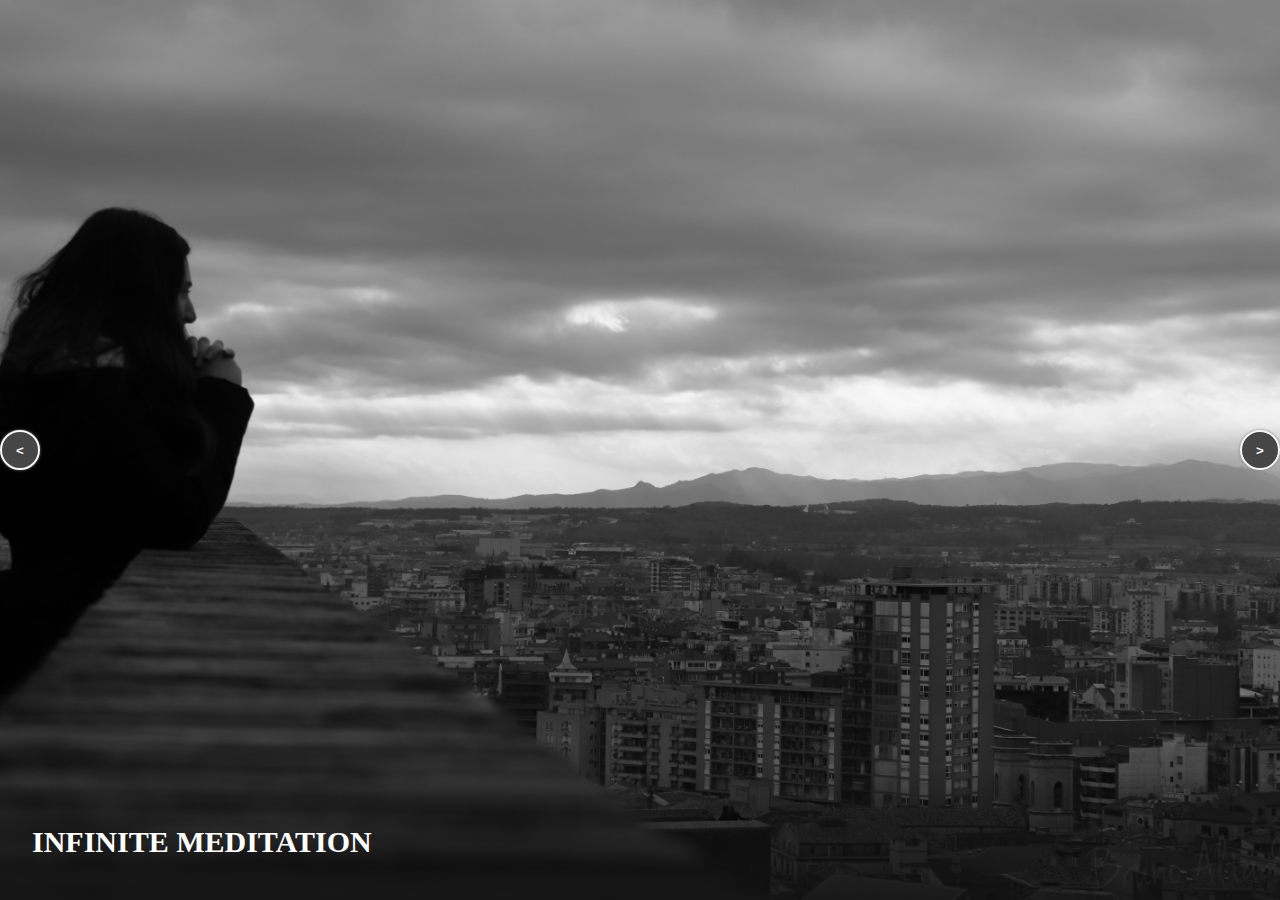
<file: index.html>
<!DOCTYPE html>
<html>
    <head>
        <!--TITLE-->
        <title>Bruno Altadill</title>

        <!--METADATA-->
        <meta charset="UTF-8">
        <meta name="viewport" content="width=device-width, initial-scale=1.0">

        <!--CSS-->
        <link rel="stylesheet" type="text/css" href="css/main.css">

        <!--SCRIPTS-->
        <script data-main="js/main" src="libs/require/require.js"></script>
    </head>
    <body data-bind="valueUpdate: 'afterkeydown', event: {keydown: arrowPressed}">
        <div data-bind="style: {'background-image': 'url(\'img/' + image() + '\')' }" class="bg">
            <button data-bind="click: previous" class="arrow previous"><</button>
            <button data-bind="click: next" class="arrow next">></button>
            <div class="footer">
                <h2 data-bind="text: footer().title" class="title">Title</h2>
                <p data-bind="text: footer().description" class="description">Description...</p>
            </div>
        </div>
    </body>
</html>
</file>
<file: css/main.css>
/*Author: thyplock*/

body, html {
    margin: 0;
    height: 100%;
    overflow: hidden;
}

.bg {
    height: 100%; 
    background-size: cover;
    background-position: center;
    background-repeat: no-repeat;
    transition: background-image 1s ease-in-out;
    -webkit-transition: background-image 1s ease-in-out;
}

.arrow {
    top: 0;
    bottom: 0;
    width: 40px;
    height: 40px;
    margin: auto;
    outline:none;
    display: block;
    color: #f5f5f5;
    font-weight: bold;
    position: absolute;
    border-radius: 50%;
    text-align: center;
    background: #464646;
    text-decoration: none;
    box-shadow: 0 0 3px gray;
    border: 2px solid #f5f5f5;
}

.previous {
    left: 0;
}

.next {
    right: 0;
}

.footer {
    left: 0;
    bottom: 0;
    z-index: 1;
    width: 100%;
    position: absolute;
    padding: 2em 2em 1em 2em;
    color: rgba(255, 255, 255, 0.7);
    background-image: -webkit-linear-gradient(bottom, rgba(16,16,16,0.75), rgba(16,16,16,0.25) 80%, rgba(16,16,16,0));
}

.title {
    font-size: 30px;
    text-transform: uppercase;
    color: rgba(255, 255, 255, 1);
}

.description {
    font-size: 18px;
}
</file>
